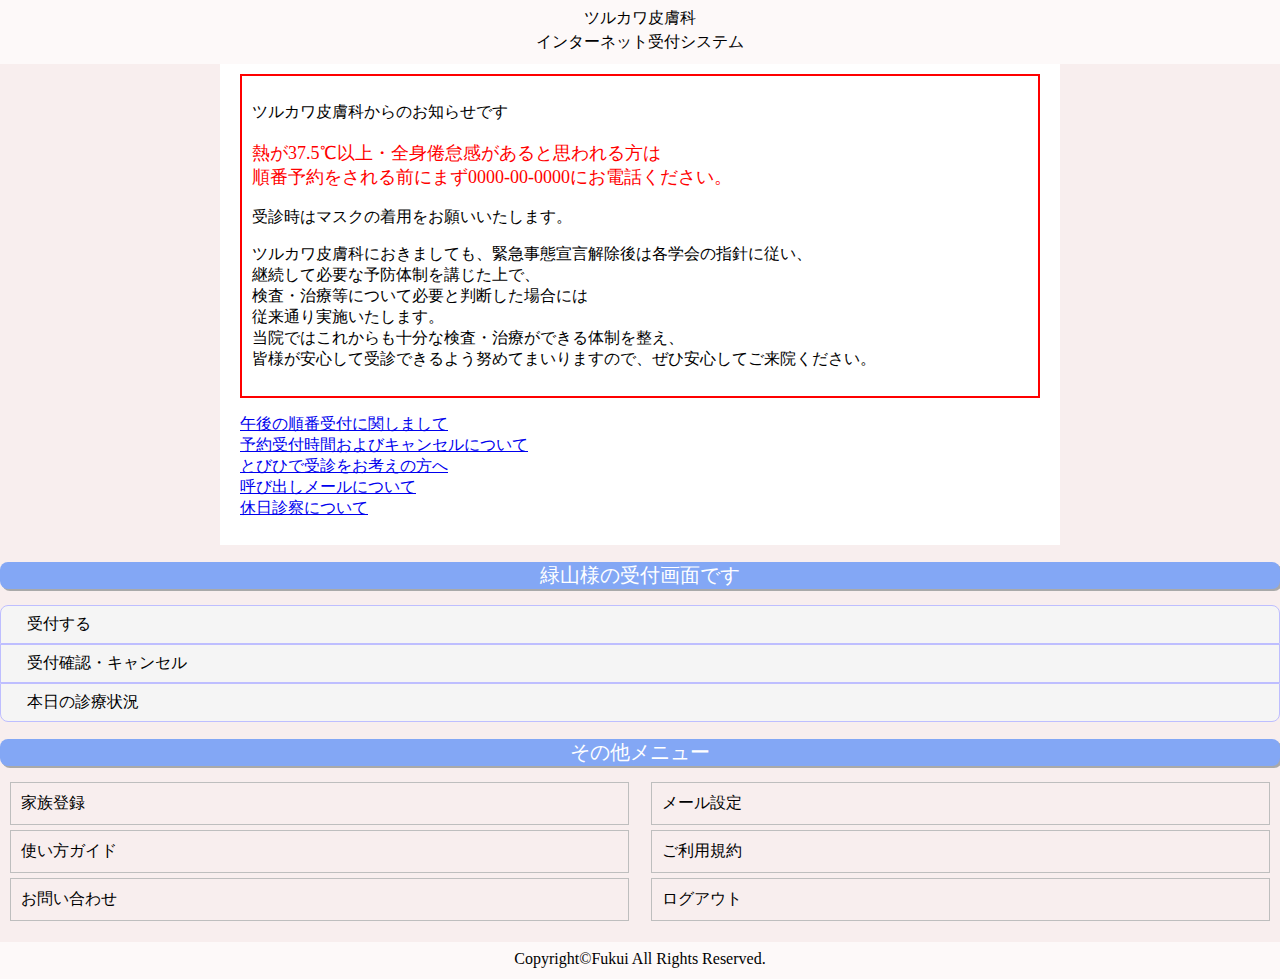
<file: index.html>
<!DOCTYPE html>
<html lang="en">
<head>
    <meta charset="UTF-8">
    <meta http-equiv="X-UA-Compatible" content="IE=edge">
    <meta name="viewport" content="width=device-width, initial-scale=1.0">
    <title>ツルカワ皮膚科</title>
    <link rel="stylesheet" href="common.css">
    <link rel="stylesheet" href="index.css">
</head>
<body>

    <header>
        <p>ツルカワ皮膚科</p>
        <p>インターネット受付システム</p>
    </header>


    <main>
        <div class="container">
            <div class="notice">
                <p>ツルカワ皮膚科からのお知らせです</p>
                <p class="warning">
                    熱が37.5℃以上・全身倦怠感があると思われる方は</br>
                    順番予約をされる前にまず0000-00-0000にお電話ください。
                </p>
                <p>受診時はマスクの着用をお願いいたします。</p>
                <p>
                    ツルカワ皮膚科におきましても、緊急事態宣言解除後は各学会の指針に従い、<br/>
                    継続して必要な予防体制を講じた上で、<br/>
                    検査・治療等について必要と判断した場合には<br/>
                    従来通り実施いたします。<br/>
                    当院ではこれからも十分な検査・治療ができる体制を整え、
                    <br/>
                    皆様が安心して受診できるよう努めてまいりますので、ぜひ安心してご来院ください。
                </p>
            </div>
            <ul>
                <li><a href="#">午後の順番受付に関しまして</a></li>
                <li><a href="#">予約受付時間およびキャンセルについて</a></li>
                <li><a href="#">とびひで受診をお考えの方へ</a></li>
                <li><a href="#">呼び出しメールについて</a></li>
                <li><a href="#">休日診察について</a></li>
            </ul>
        </div>

        <h2>緑山様の受付画面です</h2>
        <div class="action-links">
            <ul>
                <li><a href="accept.html">受付する</a></li>
                <li><a href="#">受付確認・キャンセル</a></li>
                <li><a href="#">本日の診療状況</a></li>
            </ul>
        </div>

        <h2>その他メニュー</h2>
        <div class="navigation-links">
            <ul>
                <li><a href="#">家族登録</a></li>
                <li><a href="#">メール設定</a></li>
                <li><a href="#">使い方ガイド</a></li>
                <li><a href="#">ご利用規約</a></li>
                <li><a href="#">お問い合わせ</a></li>
                <li><a href="#">ログアウト</a></li>
            </ul>
        </div>
    </main>

    <footer>
        <p>Copyright©Fukui All Rights Reserved.</p>
    </footer>
    
</body>
</html>
</file>
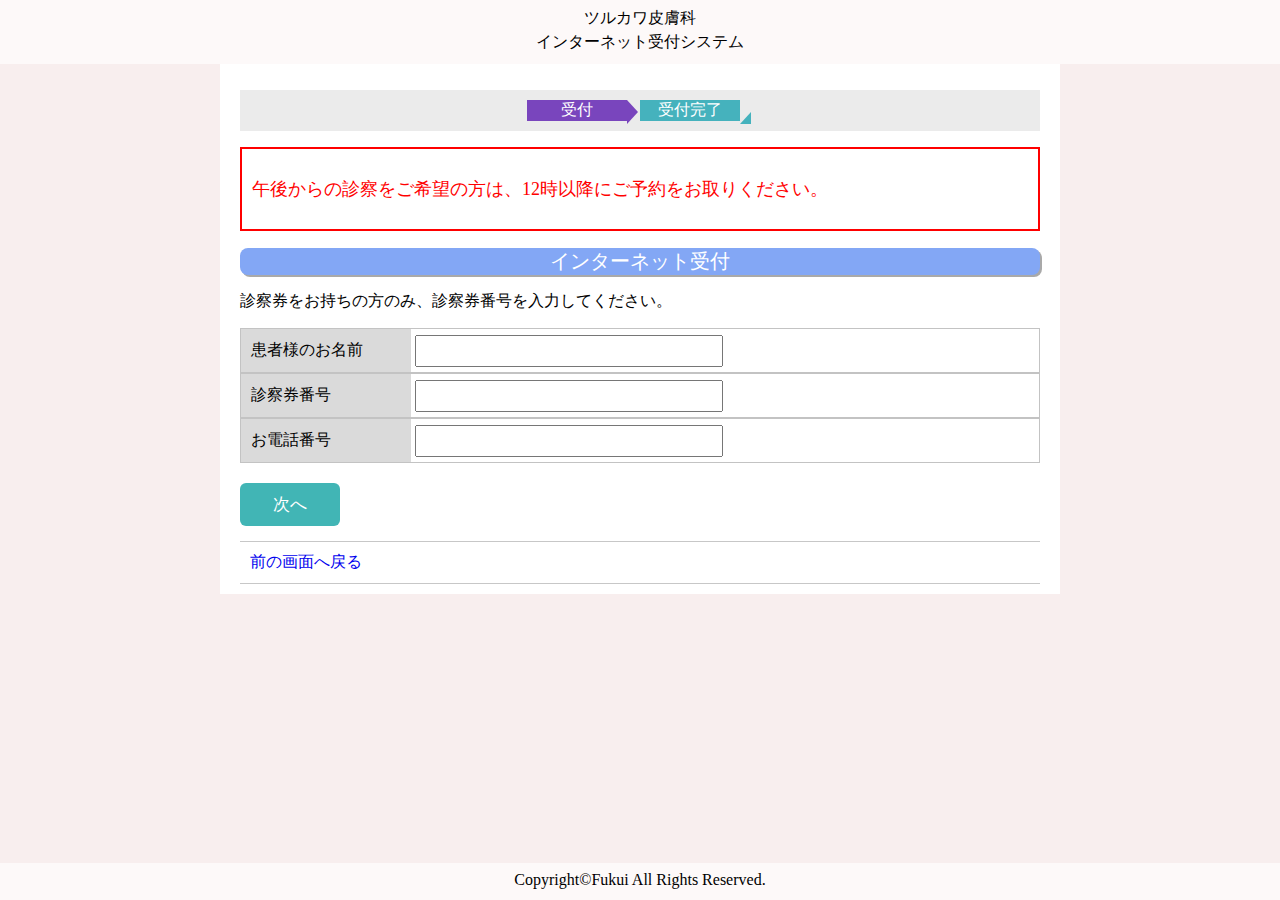
<file: reservation.html>
<!DOCTYPE html>
<html lang="en">
<head>
    <meta charset="UTF-8">
    <meta http-equiv="X-UA-Compatible" content="IE=edge">
    <meta name="viewport" content="width=device-width, initial-scale=1.0">
    <title>ツルカワ皮膚科　予約ページ</title>
    <link rel="stylesheet" href="reservation.css">
    <link rel="stylesheet" href="common.css">
</head>
<body>
    <header>
        <p>ツルカワ皮膚科</p>
        <p>インターネット受付システム</p>
    </header>

    <main>
        <div class="container">
            <div class="breadcrump">
                <ul>
                    <li class="active">受付</li>
                    <li>受付完了</li>
                </ul>
            </div>
            <div class="notice">
                <p class="warning">
                    午後からの診察をご希望の方は、12時以降にご予約をお取りください。
                </p>
        </div>
        <h2>インターネット受付</h2>
        <p>診察券をお持ちの方のみ、診察券番号を入力してください。</p>
        <form action="#" method="post">
            <div class="form-input">
                <label>患者様のお名前</label>
                <input type="text" name="name">
            </div>
            <div class="form-input">
                <label>診察券番号</label>
                <input type="text" name="medical_number">
            </div>
            <div class="form-input">
                <label>お電話番号</label>
                <input type="text" name="phone_number">
            </div>

            <input type="submit" class="btn-submit" value="次へ">

        </form>

        <div class="links">
            <a href="index.html">前の画面へ戻る</a>
        </div>
    </main>

    <footer>
        <p>Copyright©Fukui All Rights Reserved.</p>
    </footer>
</body>
</html>
</file>
<file: common.css>
body{
    margin: 0px;
    background-color: rgb(248, 238, 238);
}

ul{
    list-style: none;
    padding: 0;
}

header{
    background-color: rgb(253, 249, 249);
    padding: 8px;
}

header p{
    text-align: center;
    margin: 0px;
    margin-bottom: 3px;
}

h2{
    background-color: rgb(131, 167, 245);
    box-shadow: 2px 2px #a9a9a9;
    border-radius: 8px;
    text-align: center;
    color: white;
    font-size: 20px;
    font-weight: 100;
}

.container{
    width: 800px;
    margin: 0 auto;
    padding: 10px 20px;
    background-color: white;
}

.notice{
    padding: 10px;
    border: solid 2px red;
}


p.warning{
    color: red;
    font-size: 18px;
}


footer{
    background-color: rgb(253, 249, 249);
    padding: 8px;
}

footer p{
    text-align: center;
    margin: 0px;
    margin-bottom: 3px;
}
</file>
<file: index.css>
.information-links li{
    margin-bottom: 4px;
    padding: 2px 8px;
    background-color: rgb(238, 237, 237);
}

.information-links li a{
    color: red;
}


.action-links li{
    background-color: rgb(245, 245, 245);
    border: solid 1px rgb(190, 190, 290);
    padding: 3px;
}

.action-links li a{
    display: block;
    padding: 5px 23px;
    color: black;
    text-decoration: none;
}

.action-links li:first-child{
    border-radius: 8px 8px 0px 0px;
}

.action-links li:last-child{
    border-radius: 0px 0px 8px 8px;
}

.navigation-links ul{
    display: flex;
    flex-wrap: wrap;
    justify-content: space-between;
    padding: 0px 10px;
}

.navigation-links a:hover{
    background-color: cyan;

}

.navigation-links li{
    width: 49%;
    margin-bottom: 5px;
    border: solid 1px rgb(190, 190, 190);
}

.navigation-links li a{
    display: block;
    padding: 10px;
    color: black;
    text-decoration: none;
}
</file>
<file: reservation.css>
.breadcrump{
    background-color: rgb(235, 235, 235);
    text-align: center;
}

.breadcrump ul{
    padding: 10px 0px;
    display: flex;
    justify-content: center;
}

.breadcrump li{
    position: relative;
    margin-right: 13px;
    background-color: rgb(69, 178, 189);
    color: white;
    width: 100px;
}

.breadcrump li:after{
    content: "";
    position: absolute;
    top: 0;
    left: 100px;
    border-style: solid;
    border-width: 12px 0 12px 11.6px;
    border-color: transparent transparent rgb(69, 178, 189);
}

.breadcrump li.active{
    background-color: rgb(121, 69, 189);
}

.breadcrump li.active::after{
    border-color: transparent transparent transparent rgb(121, 69, 189);
}

.form-input{
    border: solid 1px #c3c3c3;
}

form label{
    width: 150px;
    display: inline-block;
    padding: 11px 10px;
    background-color: #dadada;
}

form input{
    height: 26px;
    width: 300px;
}

.btn-submit{
    background-color: #41b5b5;
    color: white;
    margin-top: 20px;
    width: 100px;
    padding: 10px;
    height: auto;
    border-radius: 6px;
    border: none;
    font-size: 17px;
}

.links a{
    display: block;
    border-top: solid 1px #c7c7c7;
    border-bottom: solid 1px #c7c7c7;
    margin-top: 15px;
    padding: 10px;
    text-decoration: none;
}

body{
    margin: 0px;
    background-color: rgb(248, 238, 238);
    display: flex;
    flex-flow: column;
    min-height: 100vh;
}

main{
    flex-grow: 1;
}
</file>
